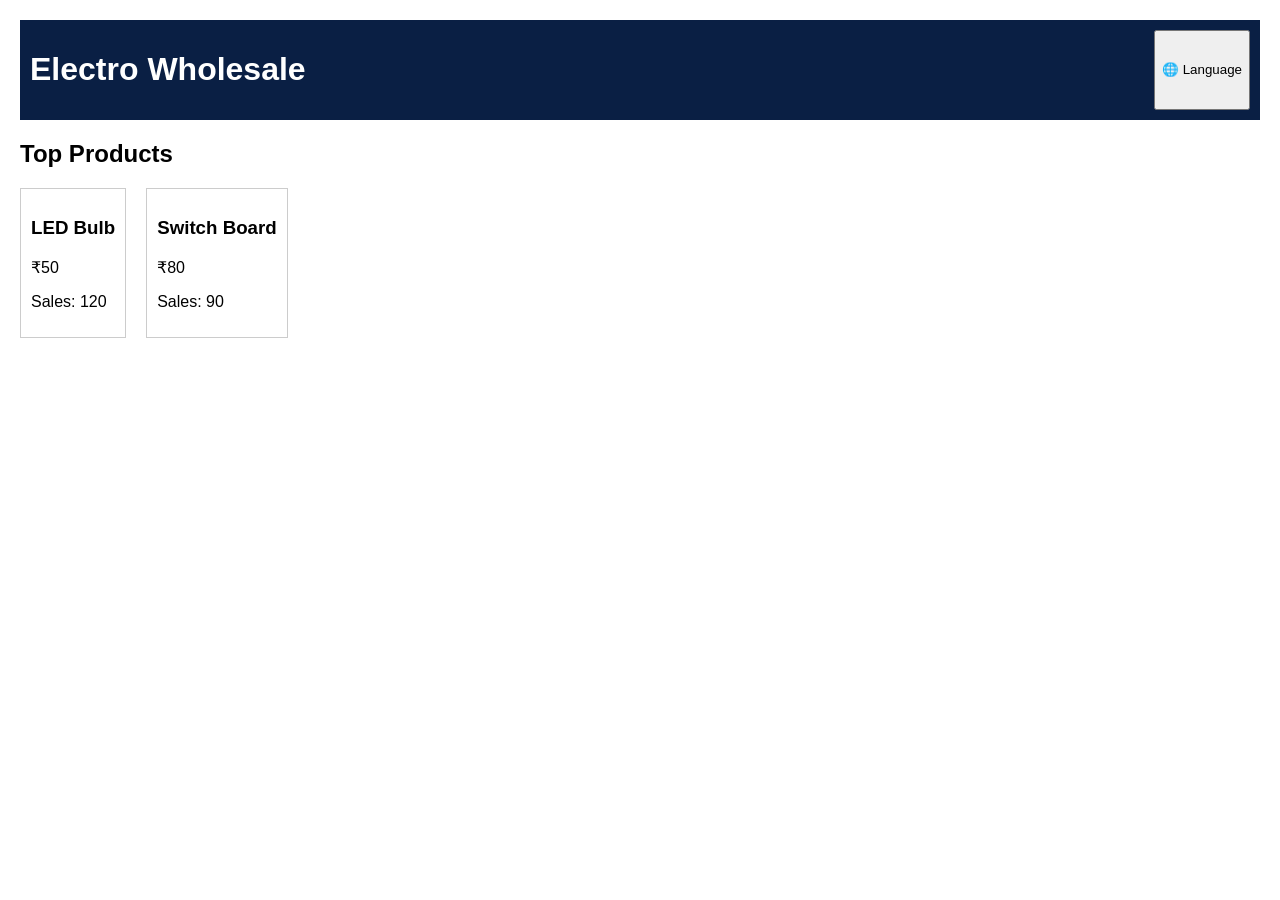
<file: index.html>
<!DOCTYPE html>
<html>
<head>
  <title>Electro Wholesale</title>
  <link rel="stylesheet" href="style.css">
</head>
<body>

<header>
  <h1>Electro Wholesale</h1>
  <button onclick="changeLang()">🌐 Language</button>
</header>

<h2 id="title">Top Products</h2>

<div id="products"></div>

<script src="script.js"></script>
</body>
</html>
</file>
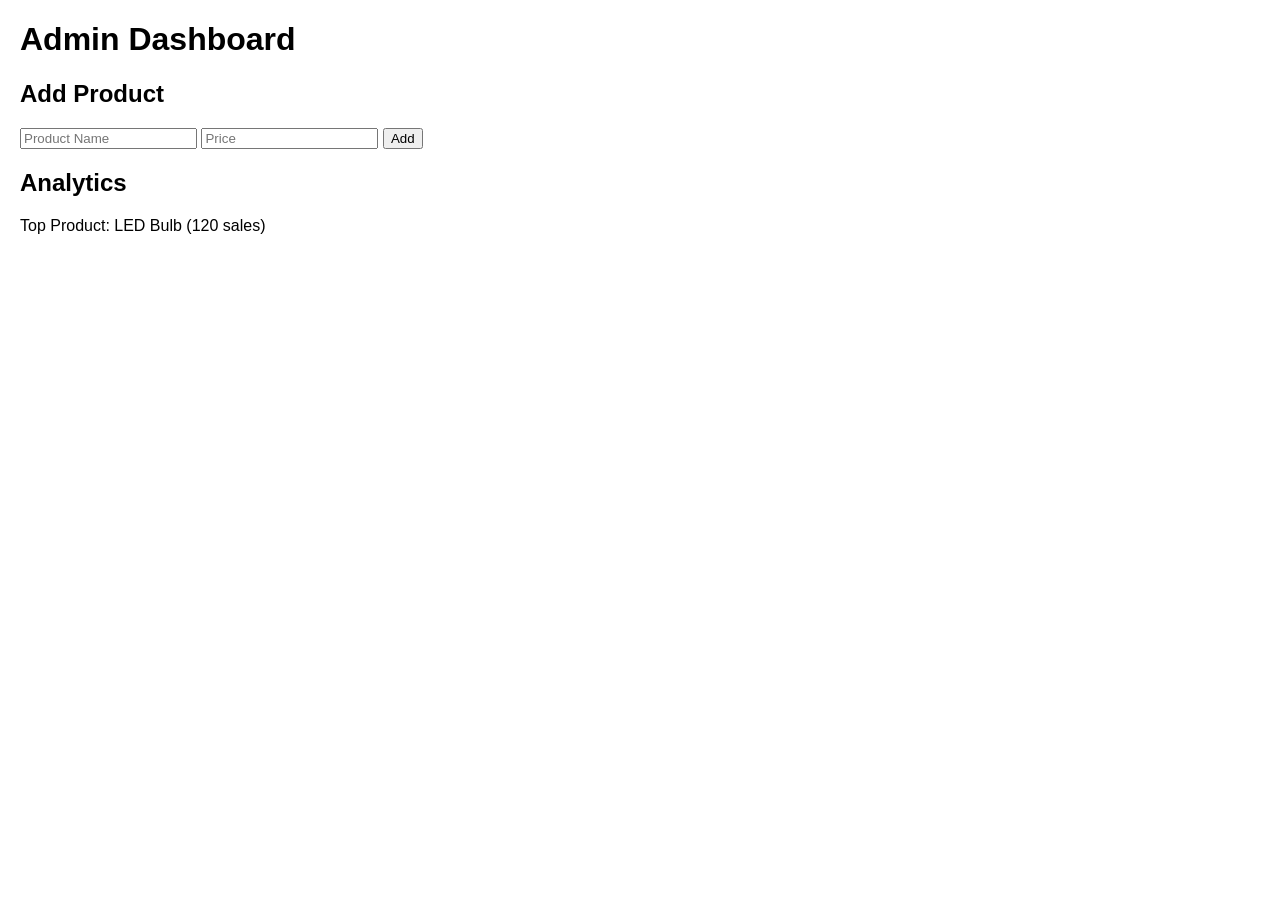
<file: admin.html>
<!DOCTYPE html>
<html>
<head>
  <title>Admin Panel</title>
  <link rel="stylesheet" href="style.css">
</head>
<body>

<h1>Admin Dashboard</h1>

<h2>Add Product</h2>
<input id="name" placeholder="Product Name">
<input id="price" placeholder="Price">
<button onclick="addProduct()">Add</button>

<h2>Analytics</h2>
<div id="analytics"></div>

<script src="script.js"></script>
</body>
</html>
</file>
<file: style.css>
body {
  font-family: Arial;
  margin: 20px;
}

header {
  display: flex;
  justify-content: space-between;
  background: #0a1f44;
  color: white;
  padding: 10px;
}

#products {
  display: flex;
  gap: 20px;
}

.card {
  border: 1px solid #ccc;
  padding: 10px;
}
</file>
